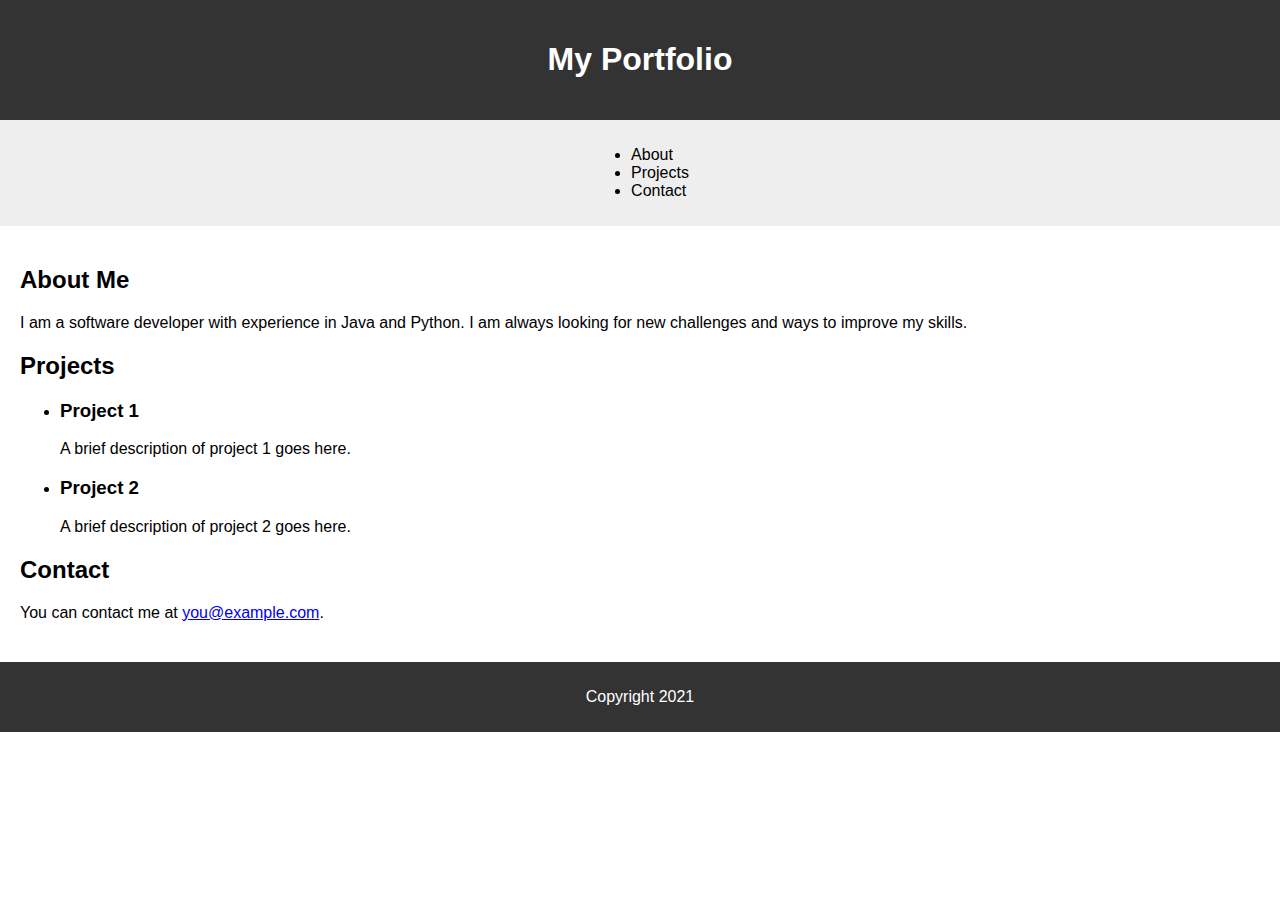
<file: portfoilio/index.html>
<!DOCTYPE html>
<html>
  <head>
    <title>My Portfolio</title>
    <link rel="stylesheet" type="text/css" href="style.css">
  </head>
  <body>
    <header>
      <h1>My Portfolio</h1>
    </header>
    <nav>
      <ul>
        <li><a href="#about">About</a></li>
        <li><a href="#projects">Projects</a></li>
        <li><a href="#contact">Contact</a></li>
      </ul>
    </nav>
    <main>
      <section id="about">
        <h2>About Me</h2>
        <p>I am a software developer with experience in Java and Python. I am always looking for new challenges and ways to improve my skills.</p>
      </section>
      <section id="projects">
        <h2>Projects</h2>
        <ul>
          <li>
            <h3>Project 1</h3>
            <p>A brief description of project 1 goes here.</p>
          </li>
          <li>
            <h3>Project 2</h3>
            <p>A brief description of project 2 goes here.</p>
          </li>
        </ul>
      </section>
      <section id="contact">
        <h2>Contact</h2>
        <p>You can contact me at <a href="mailto:you@example.com">you@example.com</a>.</p>
      </section>
    </main>
    <footer>
      <p>Copyright 2021</p>
    </footer>
    <script src="main.js"></script>
  </body>
</html>
</file>
<file: portfoilio/style.css>
body {
    font-family: Arial, sans-serif;
    margin: 0;
    padding: 0;
  }
  
  header {
    background-color: #333;
    color: white;
    padding: 20px;
    text-align: center;
  }
  
  nav {
    background-color: #eee;
    display: flex;
    justify-content: space-around;
    padding: 10px;
  }
  
  nav a {
    color: black;
    text-decoration: none;
  }
  
  main {
    padding: 20px;
  }
  
  section {
    margin-bottom: 20px;
  }
  
  footer {
    background-color: #333;
    color: white;
    padding: 10px;
    text-align: center;
  }
</file>
